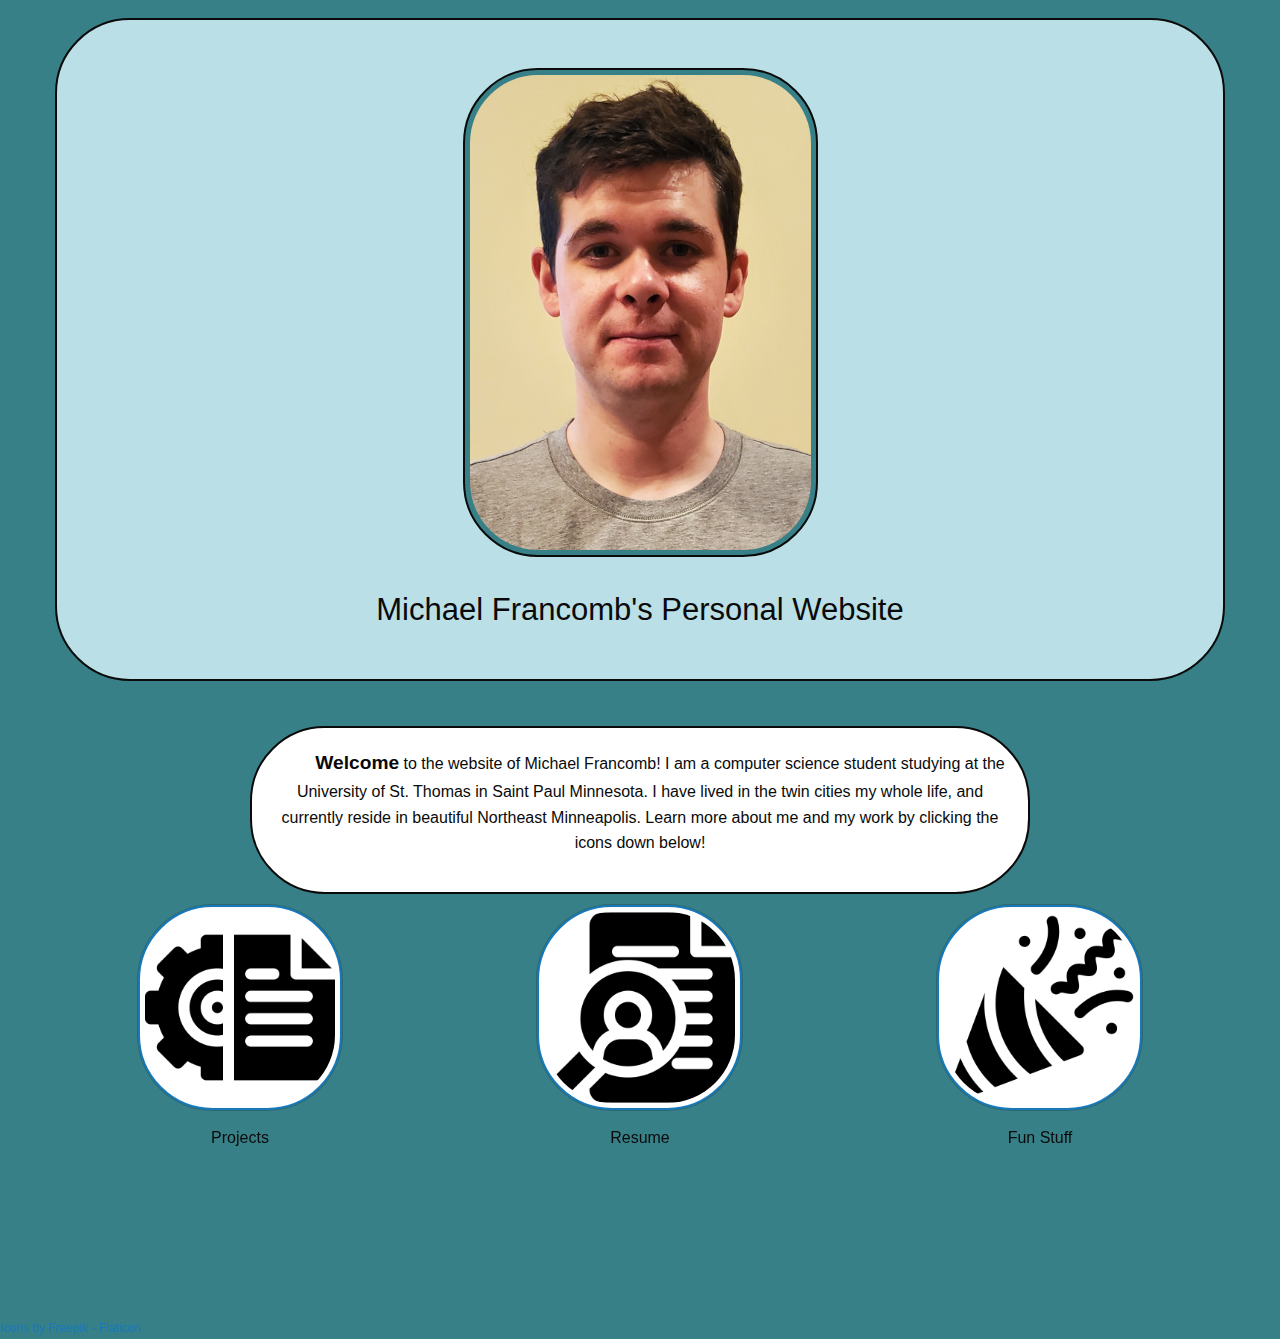
<file: index.html>
<!DOCTYPE html>
<html>
<head>
	<meta charset="utf-8">
	<meta name="viewport" content="width=device-width, initial-scale=1.0">
	<title>Michael Francomb - Home</title>
	<link rel="stylesheet" href="css/foundation.css">
</head>
<body style="background-color: #388087;">
    <div class="off-canvas-wrapper">
        <!-- Your menu or Off-canvas content goes here -->
        <!-- Your page content lives here -->
        <div class="off-canvas-content" data-off-canvas-content>

            
            <div class="title-bar" data-responsive-toggle="example-menu" data-hide-for="medium">
                <button class="menu-icon" type="button" data-toggle="example-menu"></button>
                <div class="title-bar-title">Menu</div>
            </div>
            <div class="top-bar hide-for-medium" id="example-menu">
                <div class="top-bar-left">
                    <ul class="dropdown menu" data-dropdown-menu>
                        <li class="menu-text">Michael Francomb</li>
                        <li><a href="projects.html">Projects</a></li>
                        <li><a href="resume.html">Resume</a></li>
                        <li><a href="fun.html">Fun</a></li>
                    </ul>
                </div>
                <div class="top-bar-right">
                </div>
            </div>

            <!-- main content within a `grid-container` -->
            <div class="grid-container">
                <!-- `grid-x` represents a row -->
                <div class="grid-x">
                    <div class="cell small-auto" style="padding: 1.1em 0em">
                        <div class="callout large primary text-center round-borders">
                            <img class="round-borders" src="assets/headshot.jpg">
                            <h3 style="padding-top: 1em;">Michael Francomb's Personal Website</h3>
                        </div>
                    </div>
                </div>
                <div class="grid-x align-center" style="padding: 1% 0%;">
                    <div class="cell small-8 text-center round-borders" style="padding: 1.25em 1em; background-color: white;">
                        <p>
                            <span style=" font-size:1.2em; font-weight: bold; margin-left: 40px;">  Welcome</span> to the website of Michael Francomb! I am a computer science student studying at the University of 
                            St. Thomas in Saint Paul Minnesota. I have lived in the twin cities my whole life, and currently reside in beautiful Northeast Minneapolis. Learn more about me and my work by clicking the icons down below!
                        </p>
                    </div>
                </div>
                <div class="grid-x grid-padding-x">
                    <div class="cell small-12 large-4 text-center" style=""><a href="projects.html"><img class="round-borders thumbnail" src="assets/project(freepik).png" alt="Projects" style="height:50%; background-color: white;"></a><br>Projects</div>
                    <div class="cell small-12 large-4 text-center" style=""><a href="resume.html"><img class="round-borders thumbnail" src="assets/cv.png" alt="Resume" style="background-color: white; height:50%;"></a><br>Resume</div>
                    <div class="cell small-12 large-4 align-center text-center" style=""><a href="fun.html"><img class="round-borders thumbnail" src="assets/party.png" alt="Fun Stuff" style="background-color: white; height:50%;"></a><br>Fun Stuff</div>
                </div>
            </div>
        </div>
    </div>
    <a href="https://www.flaticon.com/free-icons/project" title="project icons" style="font-size:12px;">Icons by Freepik - Flaticon</a>
    <!-- include before closing <body> tag -->
    <script src="js/vendor.js"></script>
    <script src="js/foundation.js"></script>
    <script type="application/javascript">
        $(document).foundation();
    </script>
</body>
</html>
</file>
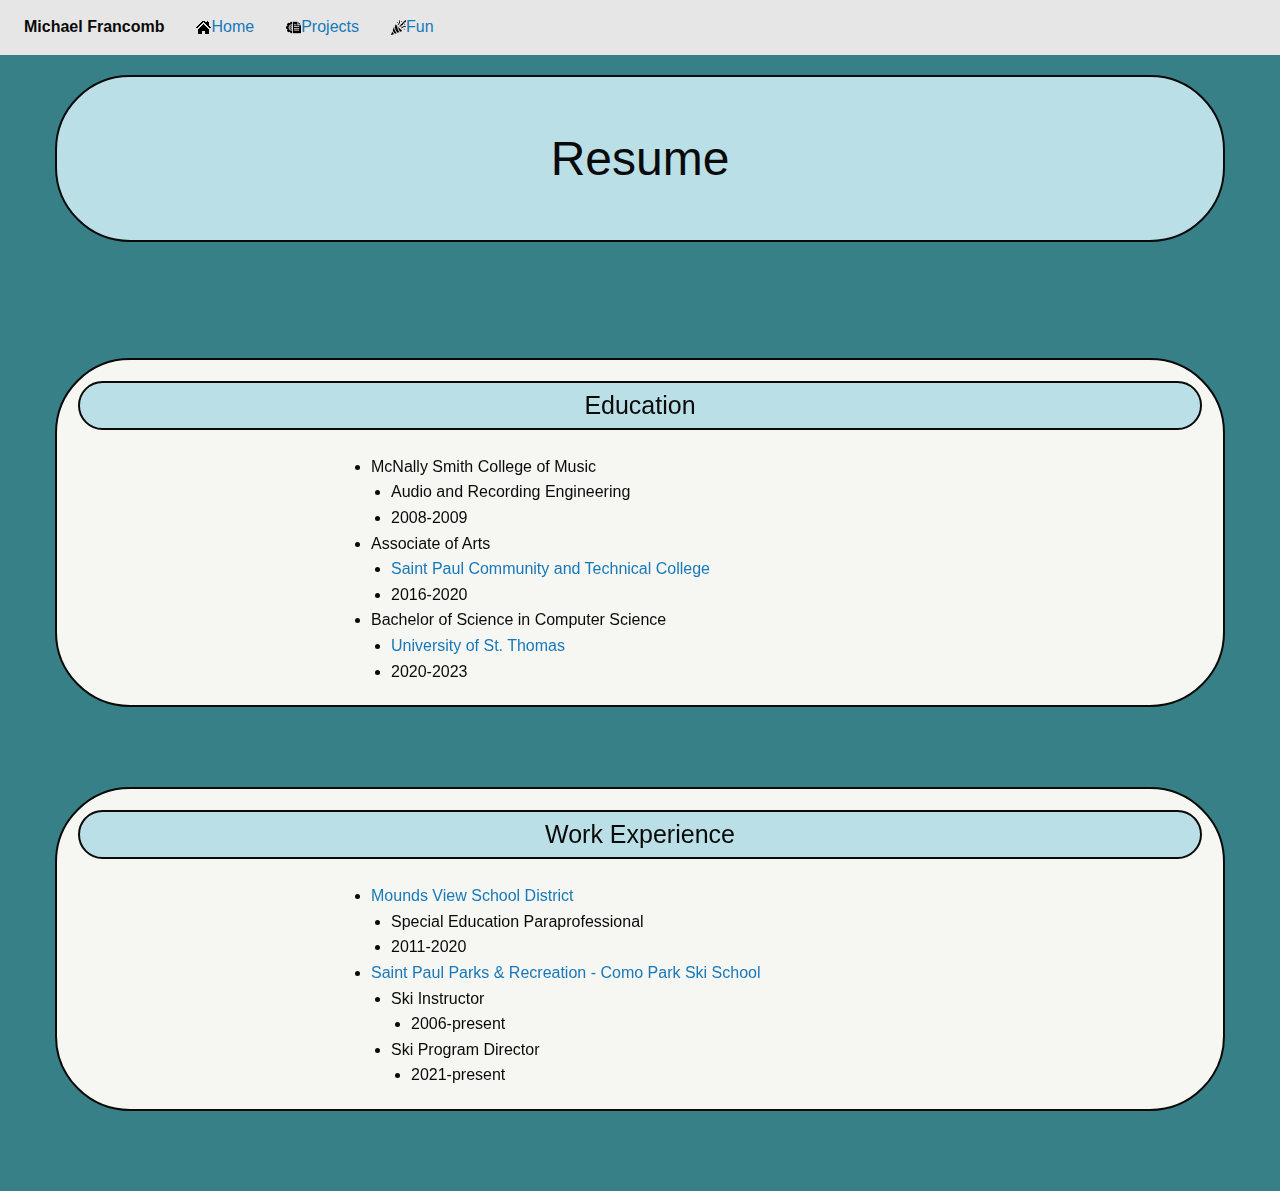
<file: resume.html>
<!DOCTYPE html>
<!--
    Typical resume stuff... but in HTML!
        Education
        Work Experience
        Honors/Awards
        ...
    Include links (e.g. when you list St. Thomas in the Education section, it should link to https://stthomas.eduLinks to an external site.)
-->
<html>
    <head>
        <meta charset="utf-8">
        <meta name="viewport" content="width=device-width, initial-scale=1.0">
        <title>Michael Francomb - Resume</title>
        <link rel="stylesheet" href="css/foundation.css">
    </head>
    <body style="background-color: #388087;">
        <div class="off-canvas-wrapper">

            <!--Page Content-->

            <!-- Responsive title bar for page navigation-->
            <div class="title-bar" data-responsive-toggle="example-menu" data-hide-for="medium">
                <button class="menu-icon" type="button" data-toggle="example-menu"></button>
                <div class="title-bar-title">Menu</div>
            </div>
            <div class="top-bar" id="example-menu">
                <div class="top-bar-left">
                    <ul class="dropdown menu" data-dropdown-menu>
                        <li class="menu-text">Michael Francomb</li>
                        <li><a href="index.html"><img src="assets/homesmall.png" style="background-color: transparent;">Home</a></li>
                        <li><a href="projects.html"><img src="assets/projectsmall.png" style="background-color: transparent;">Projects</a></li>
                        <li><a href="fun.html"><img src="assets/partysmall.png" style="background-color: transparent;">Fun</a></li>
                    </ul>
                </div>
                <div class="top-bar-right">
                </div>
            </div>

            <div class="off-canvas-content" data-off-canvas-content>
                <!-- main content within a 'grid-container'-->
                <div class="grid-container">
                    <!-- 'grid-x represents a row'-->
                    <div class="grid-x">
                        <div class="cell small-auto" style="padding: 1.25em 0em">
                            <div class="callout large primary text-center round-borders">
                                <h1>Resume</h1>
                            </div>
                        </div>
                    </div>

                    <div class="grid-x round-borders" style="background-color: #f6f6f2; margin: 5em 0em;">
                        <div class="cell small-12 text-center" style="padding: 1em 1em;">
                            <h4 class="round-borders" style="background-color: #badfe7;"> Education </h4>
                        </div>
                        <div class="cell medium-3 hide-for-small-only"></div>
                        <div class="cell small-12 medium-6 align-center">
                            <ul>
                                <li> McNally Smith College of Music
                                    <ul>
                                        <li>
                                            Audio and Recording Engineering
                                        </li>
                                        <li>
                                            2008-2009
                                        </li>
                                    </ul>
                                </li>
                                <li> Associate of Arts
                                    <ul>
                                        <li>
                                            <a href="https://saintpaul.edu" target="_blank">Saint Paul Community and Technical College</a>
                                        </li>
                                        <li>
                                            2016-2020
                                        </li>
                                    </ul>
                                </li>
                                <li> Bachelor of Science in Computer Science
                                    <ul>
                                        <li><a href="https://stthomas.edu" target="_blank">University of St. Thomas</a></li>
                                        <li>2020-2023</li>
                                    </ul>
                                </li>
                            </ul>
                        </div>
                    <div class="cell medium-3 hide-for-small-only"></div>
                    </div>
                    <div class="grid-x round-borders" style="background-color: #f6f6f2; margin: 5em 0em;">
                            <div class="cell small-12 text-center" style="padding: 1em 1em;">
                                <h4 class="round-borders" style="background-color: #badfe7;"> Work Experience </h4>
                            </div>
                        
                            <div class="cell medium-3 hide-for-small-only"></div>
                                <div class="cell small-12 medium-6 align-center">
                                    <ul>
                                        <li>
                                            <a href="https://www.moundsviewschools.org/" target="_blank">Mounds View School District</a>
                                            <ul>
                                                <li>
                                                    Special Education Paraprofessional 
                                                </li>
                                                <li>
                                                    2011-2020
                                                </li>
                                            </ul>
                                        </li>
                                        <li>
                                            <a href="http://skimtcomo.com/" target="_blank">Saint Paul Parks & Recreation - Como Park Ski School</a>
                                            <ul>
                                                <li>
                                                    Ski Instructor
                                                    <ul>
                                                        <li>
                                                            2006-present
                                                        </li>
                                                    </ul>
                                                </li>
                                                <li>
                                                    Ski Program Director
                                                    <ul>
                                                        <li>2021-present</li>
                                                    </ul>
                                                </li>
                                            </ul>
                                        </li>
                                    </ul>
                                </div>
                            <div class="cell medium-3 hide-for-small-only"></div>
                        </div>
                    </div>
                </div>
            </div>

        </div>
        <!-- include in body-->
        <script src="js/vendor.js"></script>
        <script src="js/foundation.js"></script>
        <script type="application/javascript">
            $(document).foundation();
        </script>
    </body>
</html>
</file>
